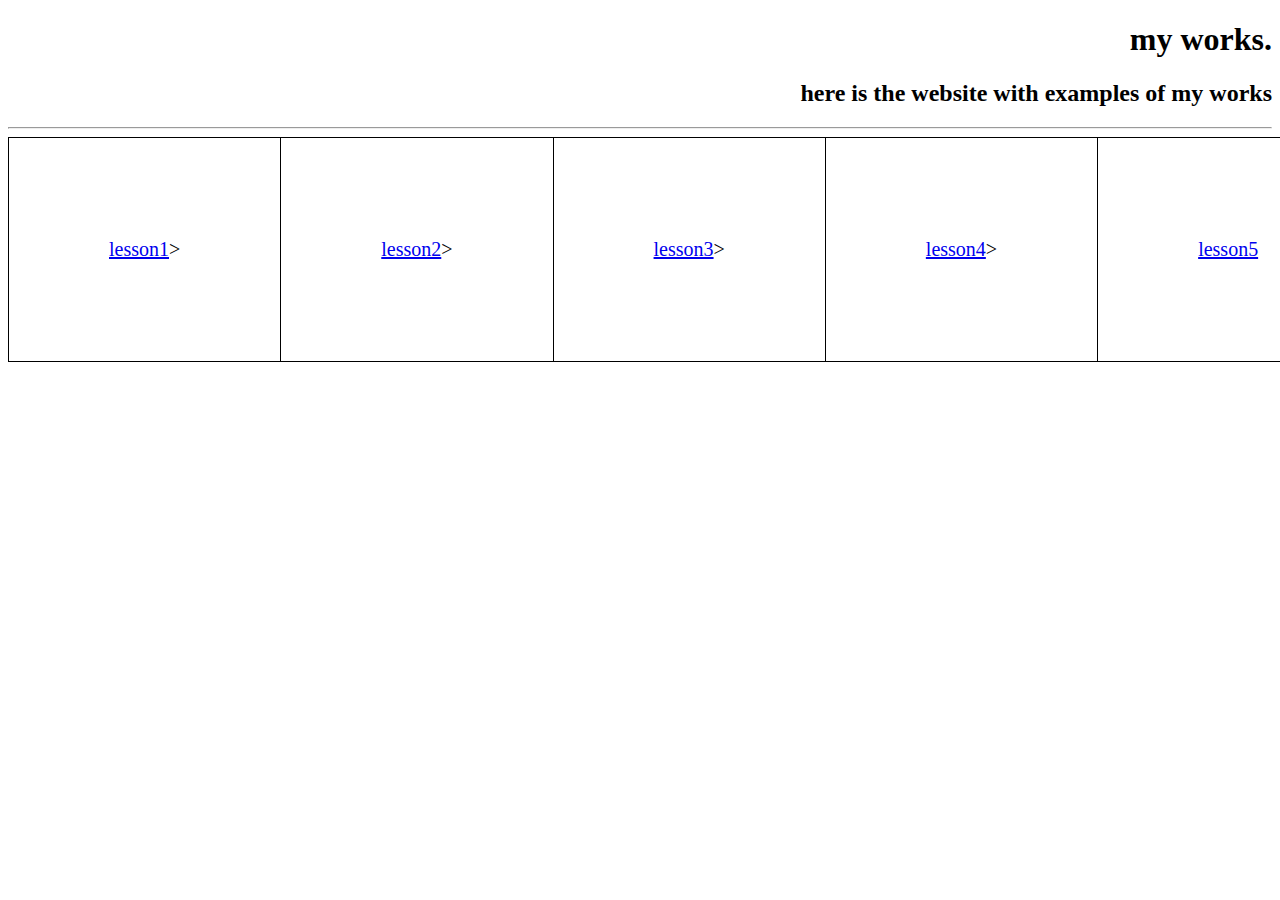
<file: index.html>
<!DOCTYPE html>
<html lang="en">
<head>
    <meta charset="UTF-8">
    <title>Document</title>
    <link rel="stylesheet" href="style.css">
    <link href="https://fonts.googleapis.com/css2?family=Montserrat:ital,wght@0,600;1,500&display=swap" rel="stylesheet">
</head>
<body>
    <h1 class="text">my works.</h1>
    <h2 class="text">here is the website with examples of my works</h2>
<hr>
<table class="table">
    <TR>
        <td class="ccc"><a href="lesson1/index.html">lesson1</a>></td>
        <td class="ccc"><a href="lesson2/index.html">lesson2</a>></td>
        <td class="ccc"><a href="lesson3/index.html">lesson3</a>></td>
        <td class="ccc"><a href="lesson4/index.html">lesson4</a>></td>
        <td class="ccc"><a href="lesson5/index.html">lesson5</a></td>
    </TR>
</table>
   
</body>
</html>
</file>
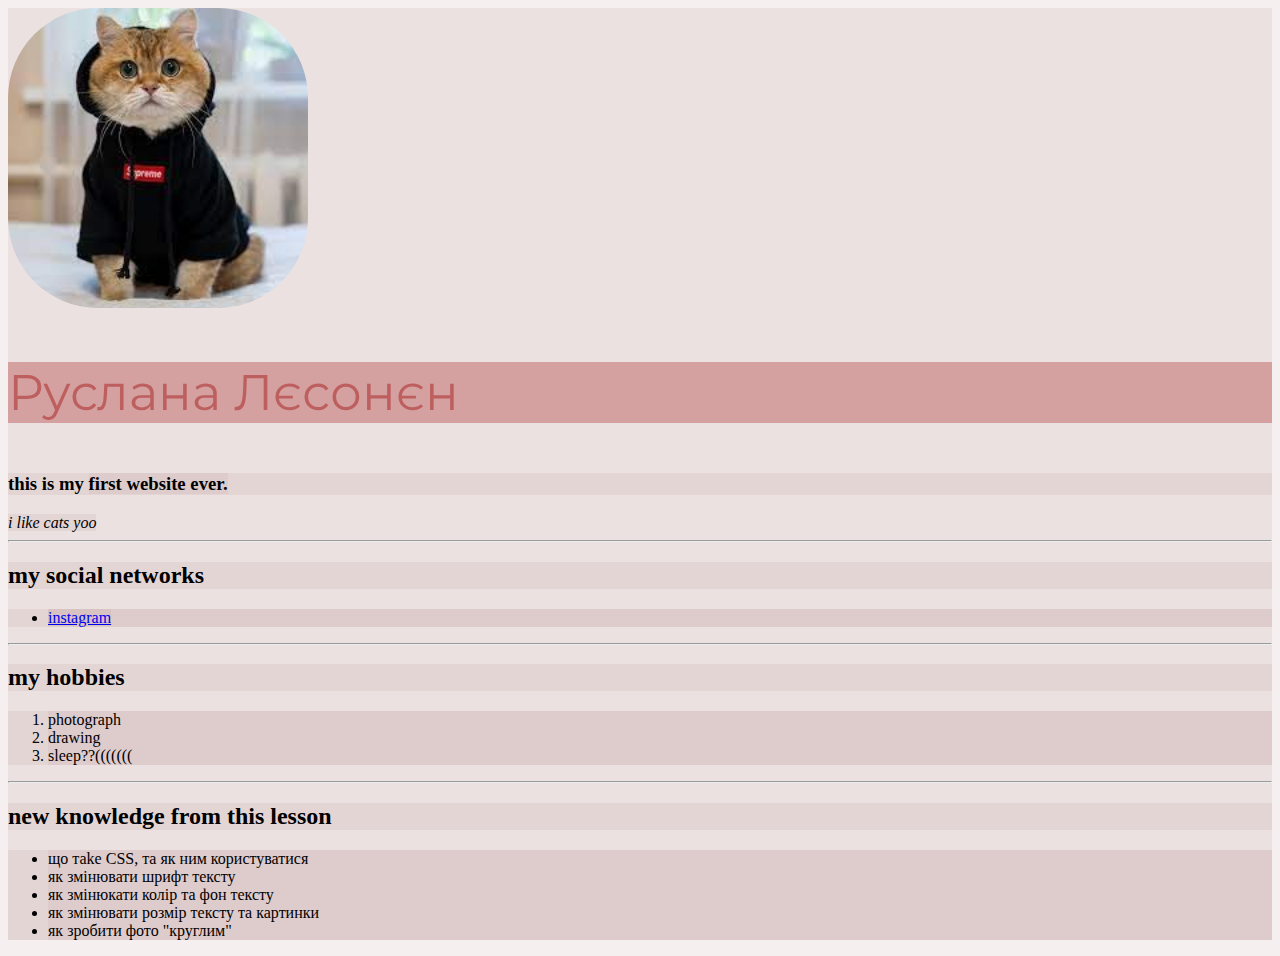
<file: lesson2/index.html>
<!DOCTYPE html>
<html lang="en">
<head>
    <meta charset="UTF-8">
    <meta http-equiv="X-UA-Compatible" content="IE=edge">
    <meta name="viewport" content="width=<device-width>, initial-scale=1.0">
    <link rel="stylesheet" href="style.css">
    <link href="https://fonts.googleapis.com/css2?family=Montserrat:ital,wght@0,600;1,500&display=swap" rel="stylesheet">
    <title>визиточка</title>
</head>
<body>
    <img src="cat.jfif"class="img">
    <p class="name" id="thiss">Руслана Лєсонєн</p>
    <h3>this is my <b>first website ever.</b></h3>
    <i>i like cats yoo</i>
    <hr>
   <h2>my social networks</h2>
   <ul>
       <li><a href="https://www.instagram.com/oruslana0/">instagram</a></li>
   </ul>
   <HR>
    <h2>my hobbies</h2>
   <ol>
       <li>photograph</li>
       <li>drawing</li>
       <li>sleep??(((((((</li>
   </ol>
   <hr>
   <h2>new knowledge from this lesson</h2>
   <ul>
    <li>що таkе CSS, та як ним користуватися</li>
    <li>як змінювати шрифт тексту</li>
    <li>як змінюкати колір та фон тексту</li>
    <li>як змінювати розмір тексту та картинки</li>
    <li>як зробити фото "круглим"</li>
</ul>
</body>
</html>
</file>
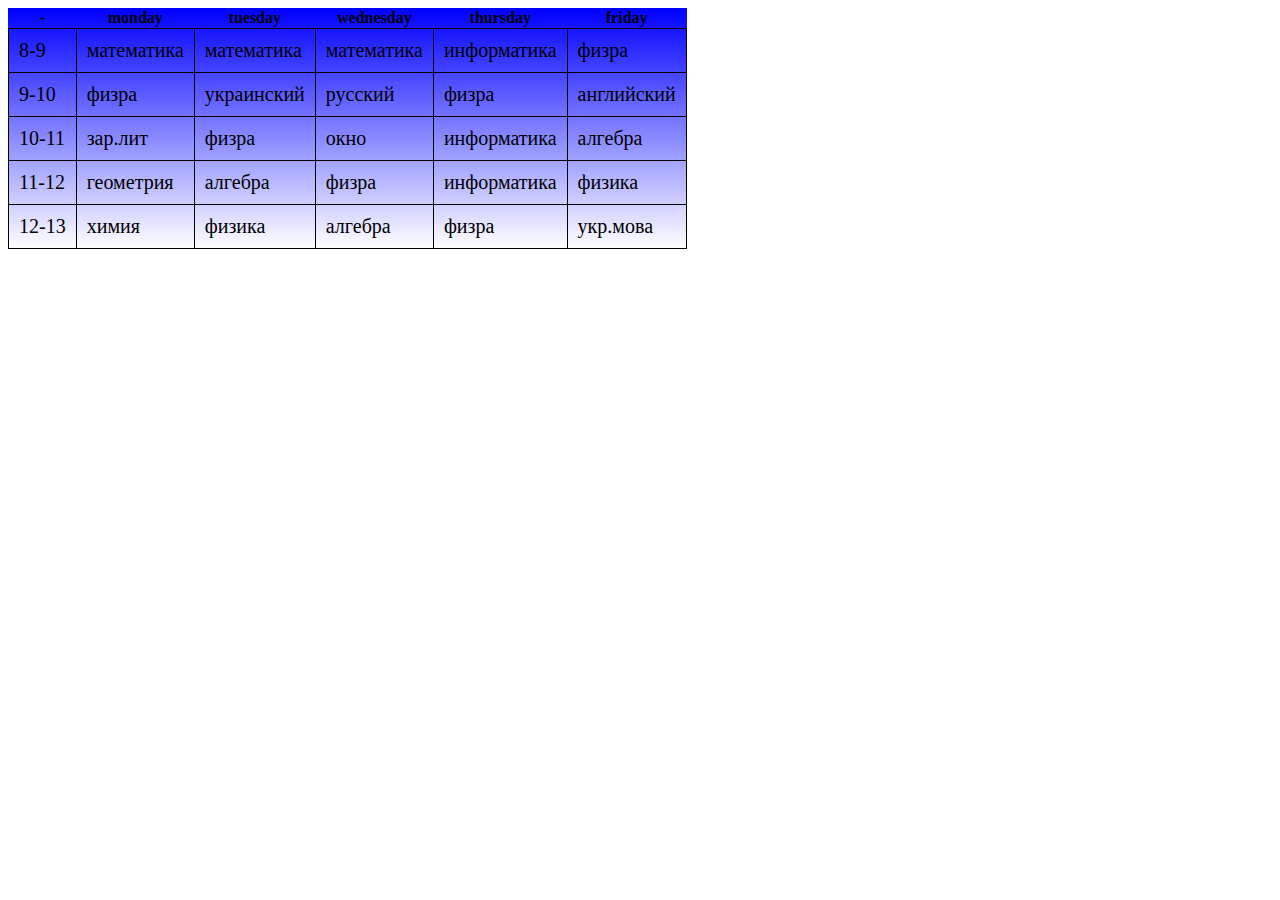
<file: lesson3/index.html>
<!DOCTYPE html>
<html lang="en">
<head>
    <meta charset="UTF-8">
    <meta http-equiv="X-UA-Compatible" content="IE=edge">
    <meta name="viewport" content="width=device-width, initial-scale=1.0">
    <title>Document</title>
    <link rel="stylesheet" href="style.css">
    <link href="https://fonts.googleapis.com/css2?family=Montserrat:ital,wght@0,600;1,500&display=swap" rel="stylesheet">
</head>
<body>
   <!--
    <p class="text1">Lorem ipsum dolor sit, amet consectetur adipisicing elit. Illo, adipisci. Reiciendis praesentium quaerat fuga quod neque quis quae nesciunt ad quasi itaque laboriosam molestiae, quas deleniti reprehenderit dolorem commodi? Voluptatibus. </p>
    <p class="text">Lorem ipsum dolor sit amet consectetur adipisicing elit. Ipsam, quia possimus consequuntur dolores alias ex in dolorum veniam, ratione tempora, at corrupti voluptate eligendi inventore blanditiis consequatur nisi animi sed?</p>
    <p class="text2">Lorem ipsum dolor sit amet consectetur adipisicing elit. Nostrum fugit modi dolorum error explicabo, laborum dolor eos ex vitae culpa delectus, a quis est dicta, quae in dignissimos obcaecati dolores?</p>
-->

    <!-- <table class="table">
        <tr>
            <th class="head">a</th>
            <th class="head">monday</th>
            <th class="head">tuesday</th>
            <th class="head">wednesday</th>
            <th class="head">thursday</th>
            
        </tr>
        <tr>
            <td class="cell">f</td>
            <td class="cell">g</td>
            <td class="cell">h</td>
            <td colspan="2" rowspan="2" class="cell">k</td>
            
        </tr>

        <tr>
            <td class="cell">1</td>
            <td class="cell">2</td>
            <td class="cell">3</td>
        </tr>
    </table> -->

    <table class="table">
        <TR>
            <th class="dni">-</th>
            <th class="dni">monday</th>
            <th class="dni">tuesday</th>
            <th class="dni">wednesday</th>
            <th class="dni">thursday</th>
            <th class="dni">friday</th>
        </TR>
        <tr>
            <td class="ccc">8-9</td>
            <td class="ccc">математика</td>
            <td class="ccc">математика</td>
            <td class="ccc">математика</td>
            <td class="ccc">информатика</td>
            <td class="ccc">физра</td>
        </tr>
        <tr>
            <td class="ccc">9-10</td>
            <td class="ccc">физра</td>
            <td class="ccc">украинский</td>
            <td class="ccc">русский</td>
            <td class="ccc">физра</td>
            <td class="ccc">английский</td>
        </tr>
        <tr>
            <td class="ccc">10-11</td>
            <td class="ccc">зар.лит</td>
            <td class="ccc">физра</td>
            <td class="ccc">окно</td>
            <td class="ccc">информатика</td>
            <td class="ccc">алгебра</td>
        </tr>
        <tr>
            <td class="ccc">11-12</td>
            <td class="ccc">геометрия</td>
            <td class="ccc">алгебра</td>
            <td class="ccc">физра</td>
            <td class="ccc">информатика</td>
            <td class="ccc">физика</td>
        
        </tr>
        <tr>
            <td class="ccc">12-13</td>
            <td class="ccc">химия</td>
            <td class="ccc">физика</td>
            <td class="ccc">алгебра</td>
            <td class="ccc">физра</td>
            <td class="ccc">укр.мова</td>
    
        </tr>
    </table>
    
</body>
</html>
</file>
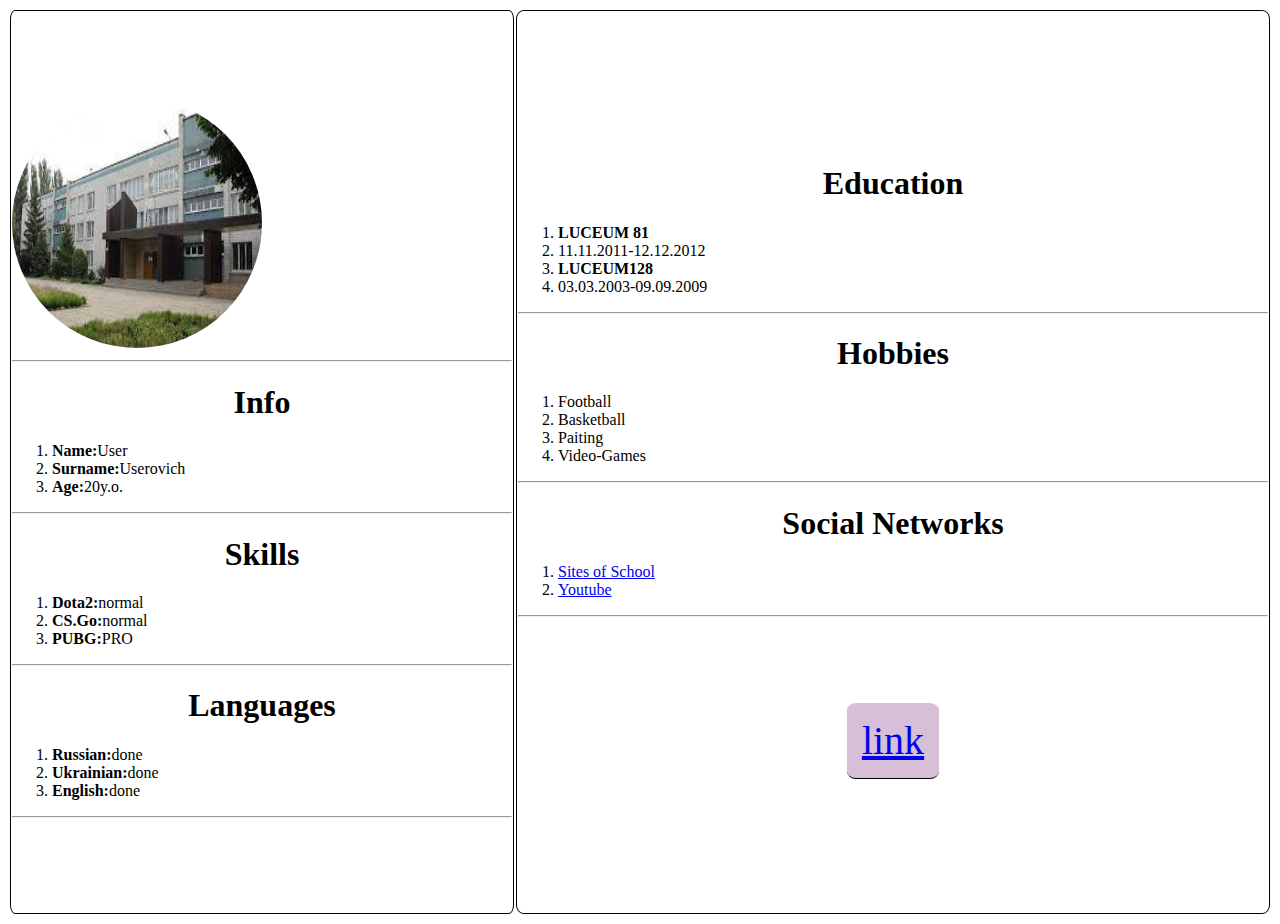
<file: lesson4/index.html>
<!DOCTYPE html>
<html lang="en">
<head>
    <meta charset="UTF-8">
    <meta http-equiv="X-UA-Compatible" content="IE=edge">
    <meta name="viewport" content="width=device-width, initial-scale=1.0">
    <title>Document</title>
    <link rel="stylesheet" href="style.css">
</head>
<body>
    <!-- <p class="shadow"><span class="yellow" >ipsum dolor sit</span> amet consectetur adipisicing elit. Iusto porro mollitia excepturi dolore laboriosam neque tempore quis repellat atque, aut quibusdam eos natus qui temporibus, error recusandae! Voluptates, ipsum fugiat.</p>
    <a href="" class="button"><link"></a> -->
    <table class="table">
        <tr class="head">
            <td class="cell1" >
            
                <img class="img" src="sch.jpg"></img>
                <HR>
                <h1 class="NAME1">Info</h1>
                <ol>
                    <li><b>Name:</b>User</li>
                    <li><b>Surname:</b>Userovich</li>
                    <li><b>Age:</b>20y.o.</li>
                </ol>
            <HR>
                <h1 class="NAME1">Skills</h1>
                <ol>
                    <li><b>Dota2:</b>normal</li>
                    <li><b>CS.Go:</b>normal</li>
                    <li><b>PUBG:</b>PRO</li>
                </ol>
                <HR>
                <h1 class="NAME1">Languages</h1>
                <ol>
                    <li><b>Russian:</b>done</li>
                    <li><b>Ukrainian:</b>done</li>
                    <li><b>English:</b>done</li>
                </ol>
                <HR>
            </TD>
            <td class="cell2" colspan="2">
                <h1 class="NAME1">Education</h1>
                <ol>
                    <li><b>LUCEUM 81</b></li>
                    <li>11.11.2011-12.12.2012</li>
                    <li><b>LUCEUM128</b></li>
                    <li>03.03.2003-09.09.2009</li>
                </ol>
                <HR>
                <h1 class="NAME1" >Hobbies</h1>
                <ol>
                    <li>Football</li>
                    <li>Basketball</li>
                    <li>Paiting</li>
                    <li>Video-Games</li>
                </ol>
                <HR>
                <h1 class="NAME1">Social Networks</h1>
                <ol>
                    <li><a href="http://school129.edu.kh.ua/">Sites of School</a></li>
                    <li><a href="https://www.youtube.com/watch?v=AUoiEklqbu8">Youtube</a></li>
                </ol>
                <HR>
                    <p class="button1"><a href="https://www.youtube.com/watch?v=AUoiEklqbu8" class="button">link</a></p>
            </td>
        </tr>
        
    </table>
</body>

</html>
</file>
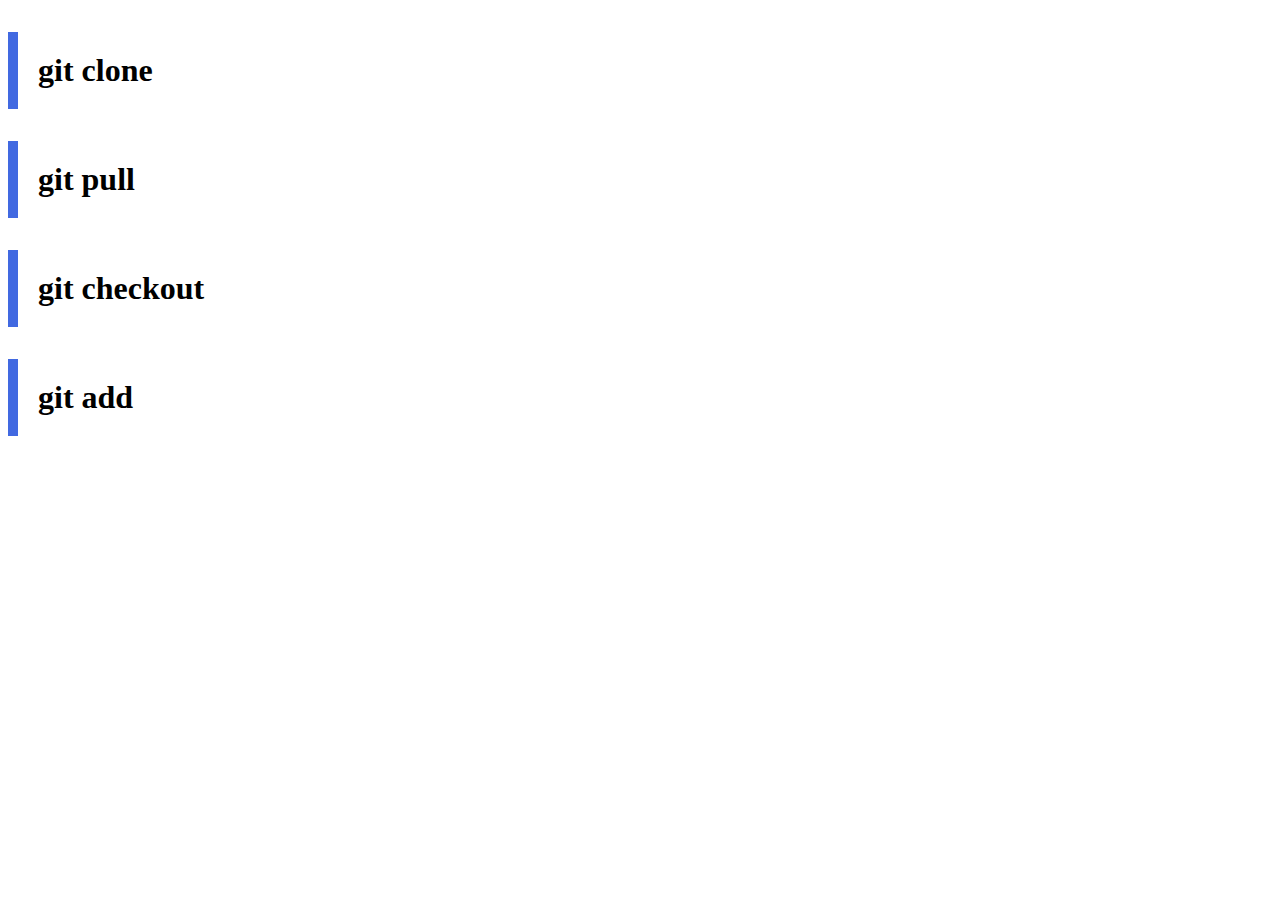
<file: lesson5/index.html>
<!DOCTYPE html>
<html lang="en">
<head>
    <meta charset="UTF-8">
    <meta http-equiv="X-UA-Compatible" content="IE=edge">
    <meta name="viewport" content="width=device-width, initial-scale=1.0">
    <title>Document</title>
    <link rel="stylesheet" href="style.css">
    <link href="https://fonts.googleapis.com/css2?family=Montserrat:ital,wght@0,600;1,500&display=swap" rel="stylesheet">

</head>
<body>
    <h1>
    <p class="cell">git clone</p>
    <p class="cell">git pull</p>
    <P class="cell">git checkout</P>
    <p class="cell">git add</p>
</body>
</html>
</file>
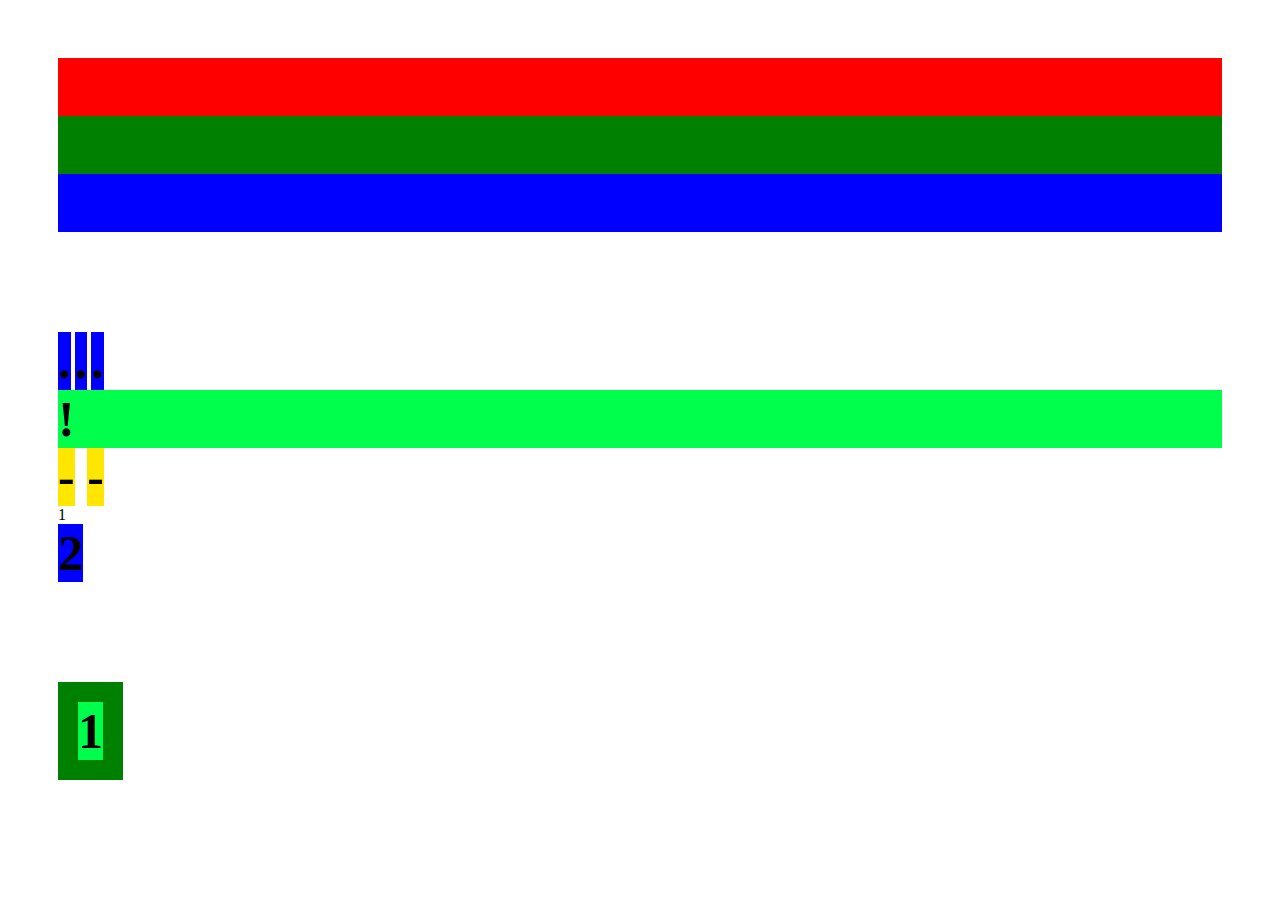
<file: lesson6.homework/index.html>
<!DOCTYPE html>
<html lang="en">
<head>
    <meta charset="UTF-8">
    <meta http-equiv="X-UA-Compatible" content="0">
    <meta name="viewport" content="width=device-width, initial-scale=1.0">
    <title>homework6</title>
    <link rel="stylesheet" href="style.css">
</head>
<body>
    <div class="wrapper">
        <div class="block">
            <div class="block--row">
                <div class="block--column">
                    <div class="block--item9">.</div>
                </div>
                <div class="block--column">
                    <div class="block--item8">.</div>
            </div>
                <div class="block--column">
                    <div class="block--item7">.</div>
                </div>
            </div>
        </div>
    </div>
    <div class="wrapper1">
        <div class="block1">
            <div class="block--row1">
                <div class="block--column1">
                    <div class="block--item1">.</div>
                    <div class="block--item1">.</div>
                    <div class="block--item1">.</div>
                </div>
                <div class="block--column2">
                    <div class="block--item2">!

                    </div>
                </div>
                <div class="block--column3">
                    <div class="block--item3">-</div>
                    <div class="block--item3">-</div>
                </div>
            </div>
            <div class="block--row1">1
            <div class="block--column1">
                <div class="block--item1">2</div>
            </div>
            </div>
        </div>
    </div>
    <div class="wrapper2">
        <div class="block2">
            <div class="block--row2">
                <div class="block--column2">
                    <div class="block--item2">
1
                    </div>
                </div>
            </div>
        </div>
    </div>
</body>
</html>
</file>
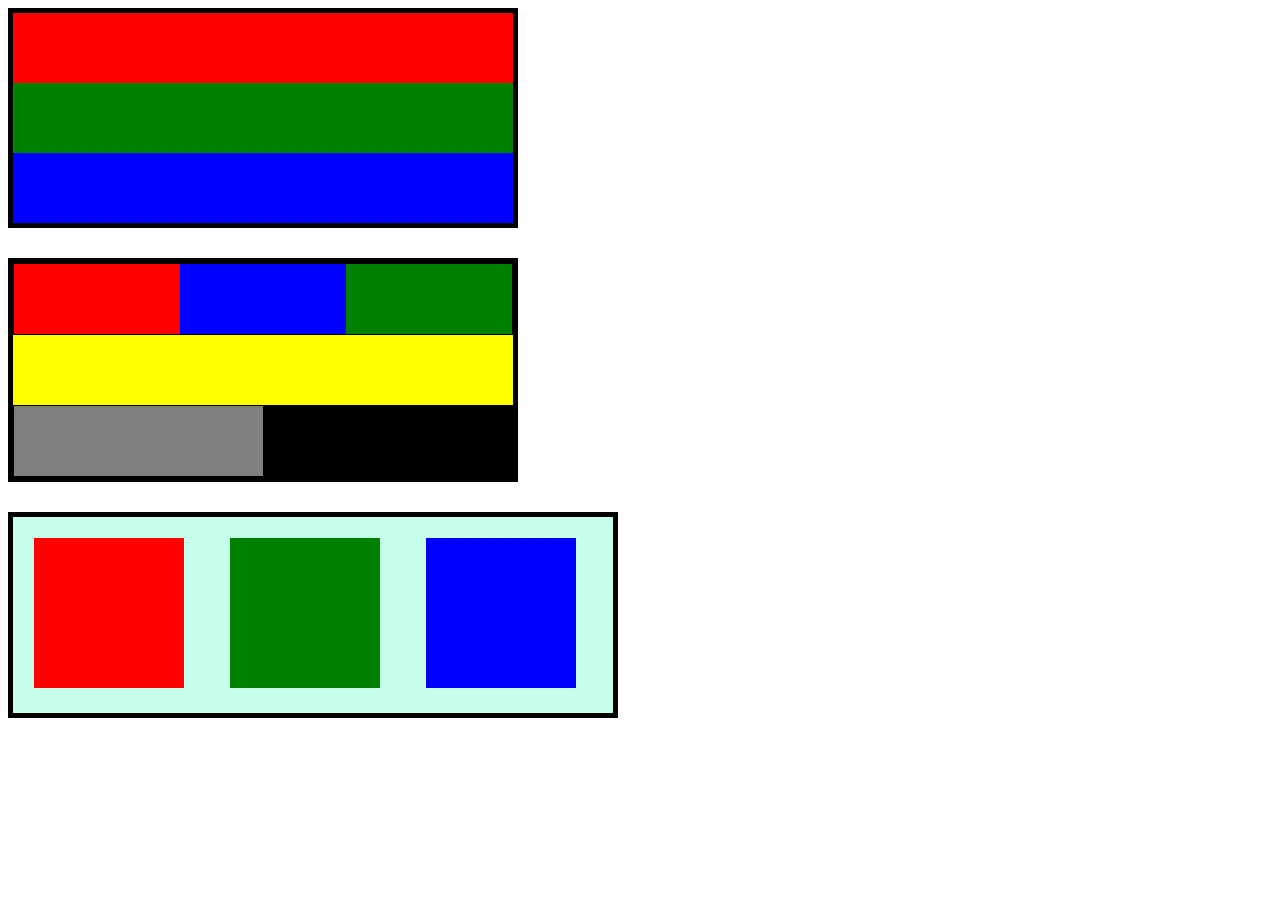
<file: lesson6/index.html>
<!DOCTYPE html>
<html lang="en">
<head>
    <meta charset="UTF-8">
    <meta http-equiv="X-UA-Compatible" content="IE=edge">
    <meta name="viewport" content="width=device-width, initial-scale=1.0">
    <title>Document</title>
    <link rel="stylesheet" href="style.css">
</head>
<body>
    <!-- <p class="block">Lorem ipsum dolor sit amet consectetur adipisicing elit. Ullam voluptas voluptatibus et aliquid perferendis excepturi id porro nobis, voluptates iusto ipsa sit sed suscipit voluptate! Commodi illum sit iure quos.</p>
    <span class="inline">Lorem ipsum dolor sit amet consectetur adipisicing elit. Eligendi accusamus repellendus tempore iure modi laborum dignissimos non saepe rerum deserunt ea provident veniam, in repudiandae ad sapiente assumenda, corporis odit?</span>
     -->
     <!-- <h1 class="head">Lesson 6. Box Model</h1>
     <div class="container">
     <header class="header">
         <div class="red top-block"></div>
         <div class="green top-block"></div>
         <div class="blue  top-block"></div>
     </header>
     </div>

     <div class="container">
        <div class="midle-top">
            <div class="inline red">

            </div>
                <div class="inline green" >

            </div>
            <div class="inline blue">

            </div>
        </div>
       
  
        <div class="midle-midle">

        </div>


        <div class="midle-bottom">

        </div>
       </div> -->
<div class="container">
    <div class="red"></div>
    <div class="green"></div>
    <div class="blue"></div>
</div>
<div class="container">
    <div class="top">
        <div class="middle-red"></div>
        <div class="middle-blue"></div>
        <div class="middle-green"></div>
    </div>
    <div class="yellow"></div>
    <div class="top">
        <div class="grey"></div>
        <div class="black"></div>
    </div>
</div>
<div class="container1">
    <div class="new-red"></div>
    <div class="new-green"></div>
    <div class="new-blue"></div>
</div>
    </body>
</html>
</file>
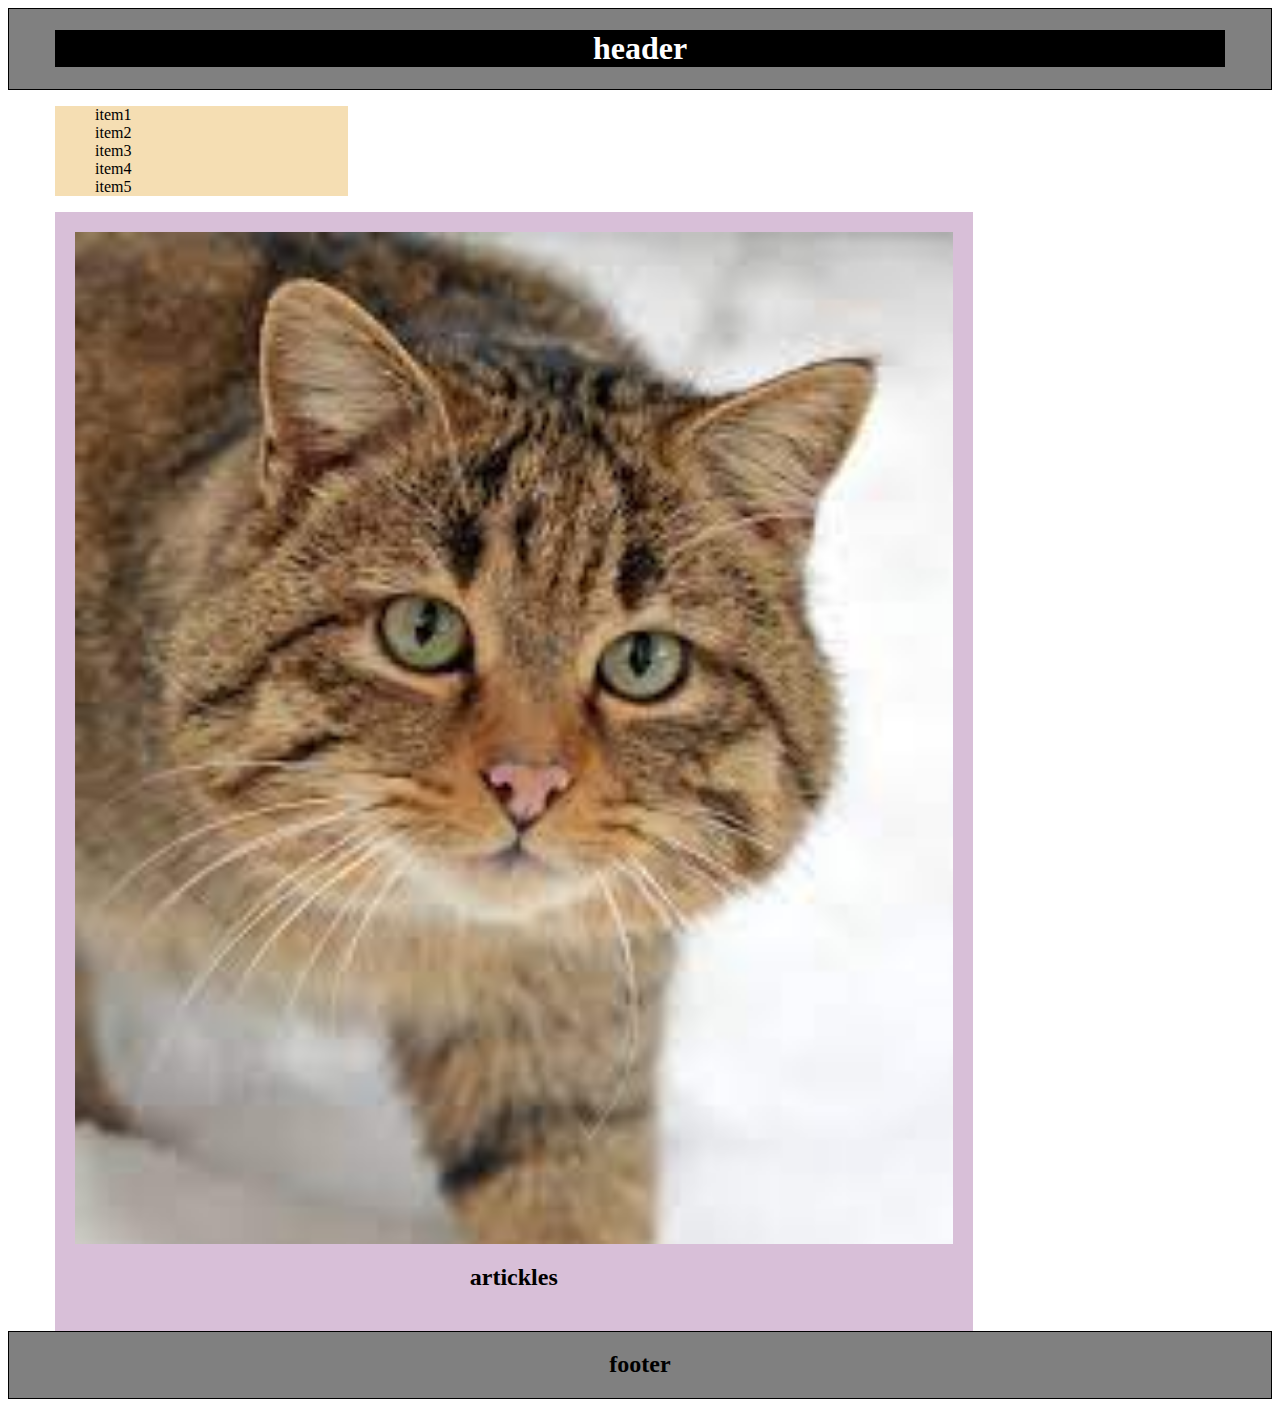
<file: lesson7/index.html>
<!DOCTYPE html>
<html lang="en">
<head>
    <meta charset="UTF-8">
    <meta http-equiv="X-UA-Compatible" content="IE=edge">
    <meta name="viewport" content="width=device-width, initial-scale=1.0">
    <title>Document</title>
    <link rel="stylesheet" href="style.css">
</head>
<body>
    <header class="header">
        <div class="container">
            <div class="header_iner">
                <h1 class="title">header</h1>
            </div>
        </div>
    </header>
    <main class="main">
        <div class="container">
            <div class="main-iner">
                <div class="one">
                    <ol>
                        <li class="cell">item1</li>
                        <li class="cell">item2</li>
                        <li class="cell">item3</li>
                        <li class="cell">item4</li>
                        <li class="cell">item5</li>
                    </ol>
                </div>
            </div>
            <div class="second">
                <img src="cat.jfif" alt="">
                <h2 class="title1">artickles</h2>

            </div>
        </div>
    </main>
    
    <footer class="footer">
        <h2 class="text3">footer</h2>
    </footer>
    
</body>
</html>
</file>
<file: style.css>
.table{
    border-collapse: collapse;
    
}

.text{
    text-align: end;
}
.ccc{
    border: 1px solid black;
    font-size: 20px;
    padding: 100px;
    transition: .5s;
}
.ccc:hover{
    color: brown ;
    
}
</file>
<file: lesson2/style.css>
*{
   background-color:rgba(188, 143, 143, 0.144);
}

#thiss{
    background-color: rgba(190, 95, 95, 0.5);
}

.name{
    color:rgb(190, 95, 95);
    background-color: rgb(84, 111, 116);
    font-size: 50px;
    font-family: 'Montserrat', sans-serif;
}

.this{
    color:rgba(0, 0, 0, 0.548);
    font-size: 20px;
}

.img{
    width: 300px;
   border-radius: 90px;
}
</file>
<file: lesson3/style.css>
/*
p{
    padding: 0;
    margin: 0;
}

.text1{
    color: blue;
    font-size: 15px;
    border: 2px red solid;
    margin bottom: 20px;
    padding: 10px 20px 10px 20px;
}

.text{
    color: red;
    font-size: 30px;
    border: 5px cornflowerblue solid ;
  

}

.text2{
    color: red;
    font-size: 14px;
    border: 1px blue solid;
}
*/

/* .table{
    border-collapse: collapse;
    background-image: linear-gradient(red, blue);
}

.head{
    border: 1px solid black;
    font-size: 50px;
    padding: 10px;
}

.cell{
    border: 1px solid black;
    font-size: 50px;
    padding: 10px;
} */

.table{
    border-collapse: collapse;
    background-image: linear-gradient(blue, white);
}

.ccc{
    border: 1px solid black;
    font-size: 20px;
    padding: 10px;
    transition: .5s;
}
.ccc:hover{
    color: brown ;
    font-size: 60px;
}
</file>
<file: lesson4/style.css>
/* .yellow{
    color: yellow;
    font-weight: 400;
}

.shadow{
    box-shadow: 7px 7px 20px 7px;
    border: 1px;
    width: 500px;
    height: 400px;
    background-color: rgba(105, 82, 209, 0.747);
}

.button{
    background-color: thistle;
    font-size: 40PX;
    padding: 20px;
} */

.cell1{
   border: 1px black solid;
   width: 500px;
   height: 900px;
   border-radius: 1%;
}

.cell2{
    border: 1px black solid;
    width: 1200px;
    border-radius: 1%;
}

.NAME1{
        text-align: center;
}

.button{
    background-color: thistle;
    font-size: 40PX;
    padding: 15px;
    border-radius: 10%;
    list-style-type: none;
    border-bottom: 1px solid #000;
}

.button1{
    margin-top: 100px;
    text-align: center;
}

.img{
    width: 250px;
    height: 250px;
    border-radius: 50%;
}

img:hover{
    color: cadetblue;
}
</file>
<file: lesson5/style.css>
.cell{
    border-left: royalblue 10px solid;
    padding: 20px; 
}

.cell:hover{
    border-left: rgb(225, 65, 73) 10px solid;
    transition: 1s;
}
</file>
<file: lesson6.homework/style.css>
.wrapper{
    height: 100%;
    padding: 50px;
}
.block{

}
.block--row{
    align-content: center;
    margin: 0px, 0px, 20px, 0px;

}
.block--column{
    
}
.block--item9{
    background-color: red;
    pad: 50px;
    color: red;
    font-size: 50px;
    font-weight: 700;
}
.block--item8{
    background-color:green;
    pad: 50px;
    color: green;
    font-size: 50px;
    font-weight: 700;
}
.block--item7{
    background-color: blue;
    color: blue;
    font-size: 50px;
    font-weight: 700;
}

.wrapper1{
    height: 100%;
    padding: 50px;
}
.block1{

}
.block--column1{
    align-content: center;
    margin: 0px, 0px, 20px, 0px;
}
.block--column3{
    font-size: 50px;
    font-weight: 700;
    
}
.block--item1{
    background-color: blue;
    pad: 50px;
    color: black;
    font-size: 50px;
    font-weight: 700;
    display: inline-flex;
}
.wrapper2{
    height: 100%;
    padding: 50px;
}
.block--item2{
    background-color: rgb(0, 255, 76);
    pad: 50px;
    color: black;
    font-size: 50px;
    font-weight: 700;
}
.block--row2{
    background-color: black;
    display: inline-flex;
    border: 20px solid green;
    margin: 0px, 0px, 20px, 0px;
}
.block--item3{
    display: inline-flex;
    background-color: rgb(255, 230, 0);
        pad: 50px;
        color: black;
        font-size: 50px;
        font-weight: 700;
}
</file>
<file: lesson6/style.css>
/* .paragraph{
    border: 1px red solid;
}

.block,{
    height: 50px;
    width: 50px;
    display: inline-block; 
}

.inline{
    
} */
.header{
    width: 500px;
    height: 500px;
    margin:0 auto;
    background-color: rgba(188, 143, 143, 0.253);
    margin-top: 10px;
}

/* .content{
    width: 500px;
    height: 500px;
    margin:0 auto;
    background-color: rgba(188, 143, 143, 0.253);
    margin-top: 10px;
}

.footer{
    width: 500px;
    height: 500px;
    margin:0 auto;
    background-color: rgba(188, 143, 143, 0.253);
    margin-top: 10px;
} */
/* .red{
    background-color: red;
    width: 500px;
    height: 65px;
}

.green{
    background-color: green;
}

.blue{
    background-color: blue;
}

.inline{
    display: inline-block;
    width: 33%;
    height: 100px;
    float: left;

}
.top-block{
    width: 500px;
    height: 160px;
}
.head{
    text-align: center;
}

.container{
    width: 1170px;
    margin:0 auto;
    background-color: rgba(188, 143, 143, 0.253);
}

.midle-top .inline{
    
}
 */
.container{
    border: 5px solid black;
    width: 500px;
    margin-bottom: 30px;
}
.red{
    background-color: red;
    width: 100%;
    height: 70px;
}
.green{
    background-color: green;
    width: 100%;
    height: 70px;
}
.blue{
    background-color: blue;
    width: 100%;
    height: 70px;
}

.top{
    border: 1px solid black;
    overflow: hidden;
}
.middle-red{
    width: 33.3333%;
    height: 70px;
    background-color: red;
    display: inline-block;
    float: left;
}
.middle-blue{
    width: 33.3333%;
    height: 70px;
    background-color: blue;
    display: inline-block;
    float: left;
}
.middle-green{
    width: 33.3333%;
    height: 70px;
    background-color: green;
    display: inline-block;
    float: left;
}
.yellow{
    background-color: yellow;
    width: 100%;
    height: 70px;
}

.grey{
    width: 50%;
    height: 70px;
    background-color: grey;
    display: inline-block;
    float: left;
}
.black{
    width: 50%;
    height: 70px;
    background-color: black;
    display: inline-block;
    float: left;
}
.container1{
    background-color: rgba(127, 255, 212, 0.452);
    border: 5px solid black;
    width: 600px;
    margin-bottom: 30px;
}
.new-red{
    margin: 21px;
    width: 150px;
    height: 150px;
    background-color: red;
    display: inline-block;
}
.new-green{
    margin: 21px;
    width: 150px;
    height: 150px;
    background-color: green;
    display: inline-block;
}
.new-blue{
    margin: 21px;
    width: 150px;
    height: 150px;
    background-color: blue;
    display: inline-block;
}
</file>
<file: lesson7/style.css>
/* space-beetwen */
/* space-around */
/* flex-wrap; wrap-nowrap*/
/* alighn self */
/* order 1 */
.header{
background-color: grey;
border: solid black 1px;
}

.container{
    width: 1170px;
    margin: 0 auto
}    
.title{
    text-align: center;
    color: white;
}

.header_iner{
    background-color: black;
}

.cell{
    list-style: none;
}

.one{
    background-color: wheat;
    width: 25%;
}



.second{
    background-color: thistle;
    width: 75%;
    display: flex;
    padding: 20px;
    flex-direction: column;
    justify-content: center;
}

.img{
    width: 400px;
}

.main_iner{
    justify-content:flex-start;
    border: solid red 5px;
}
.footer{
    border: solid black 1px;
    background-color: grey;
}


.title1{
    text-align: center;
}
.text3{
    text-align: center;
}
</file>
